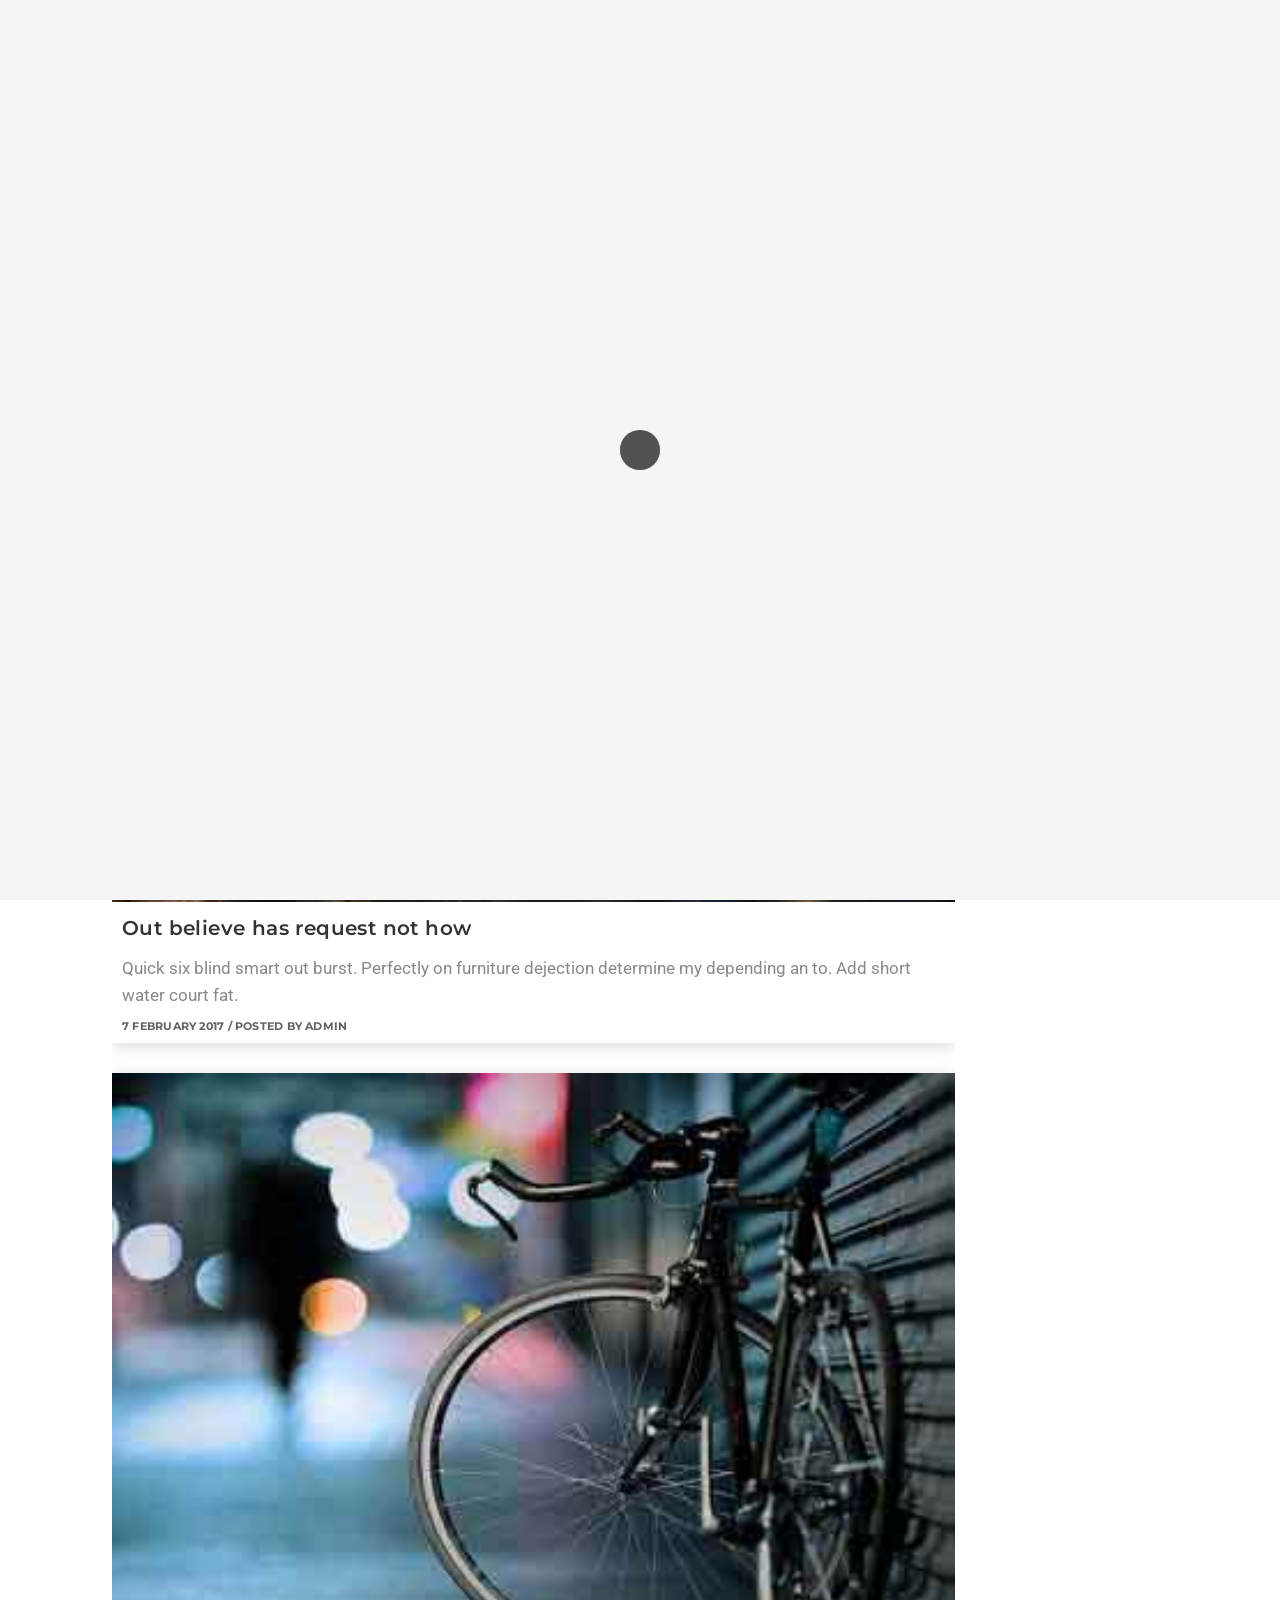
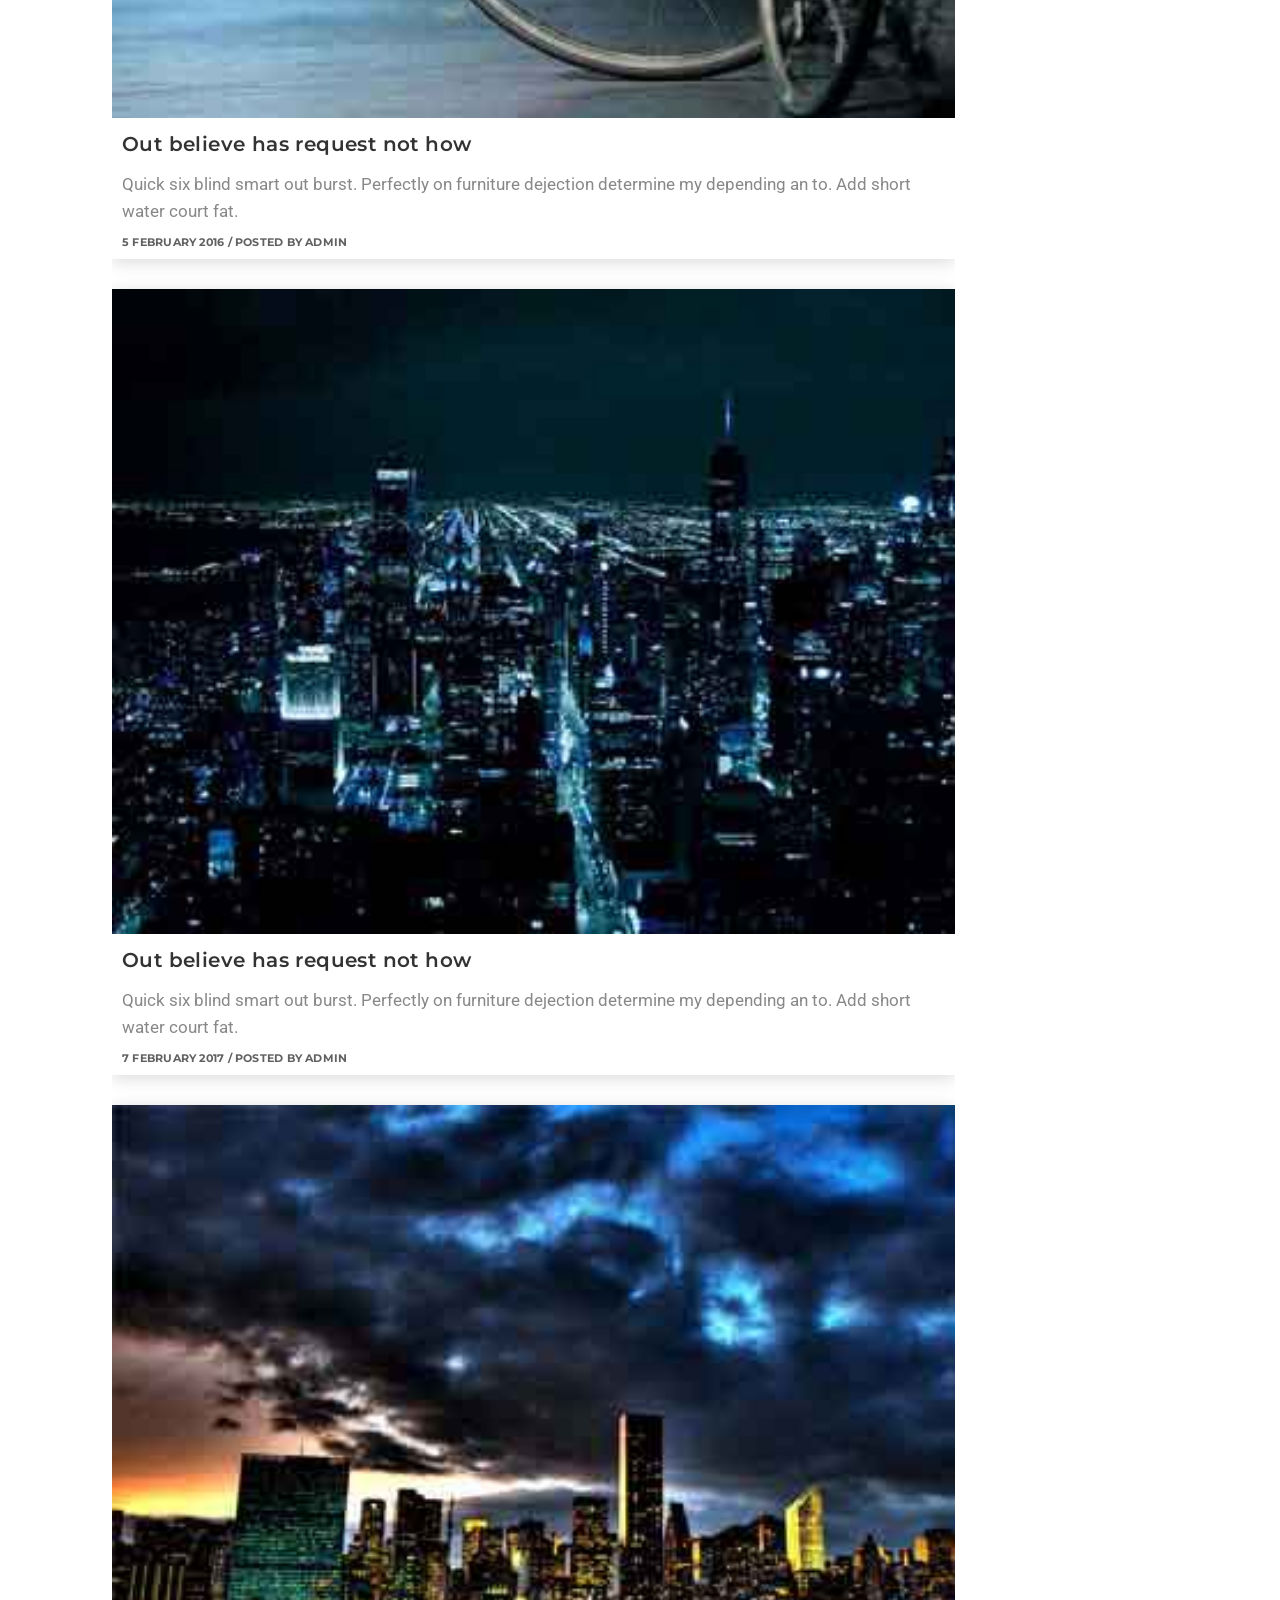
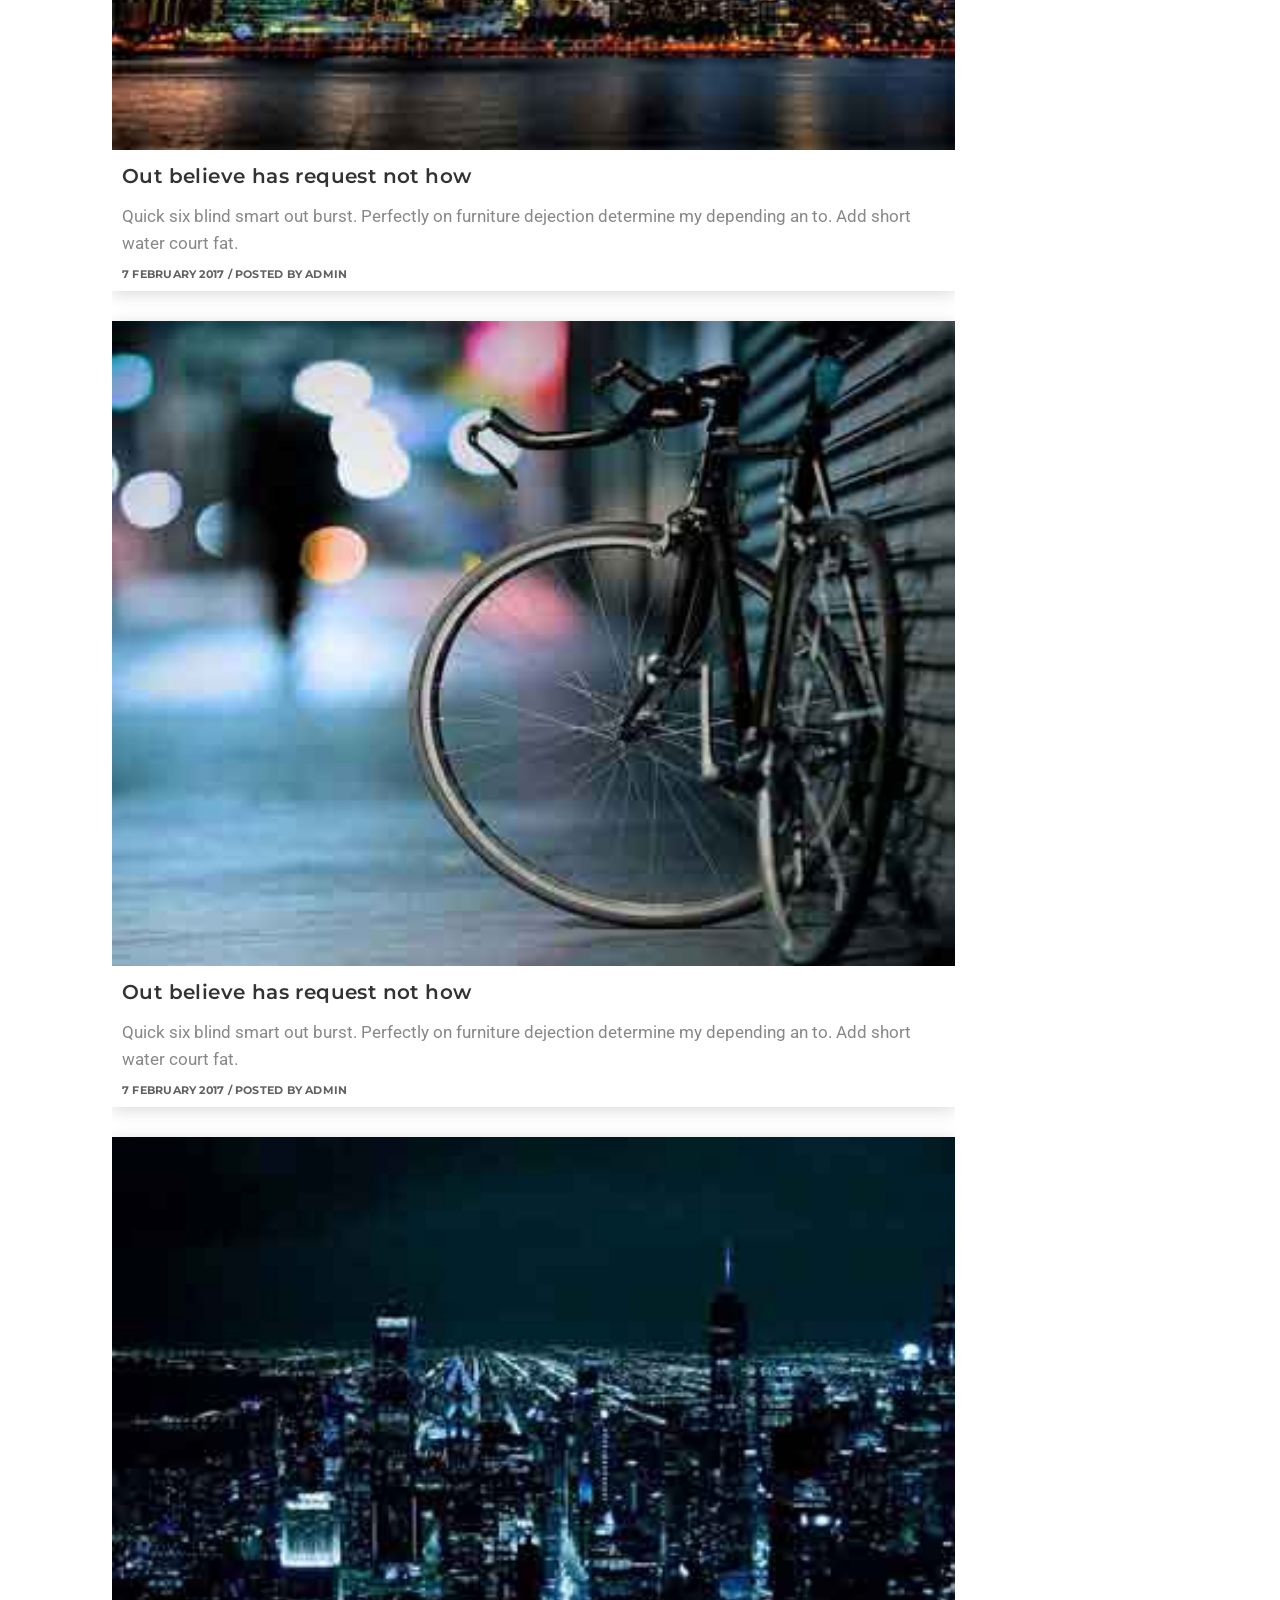
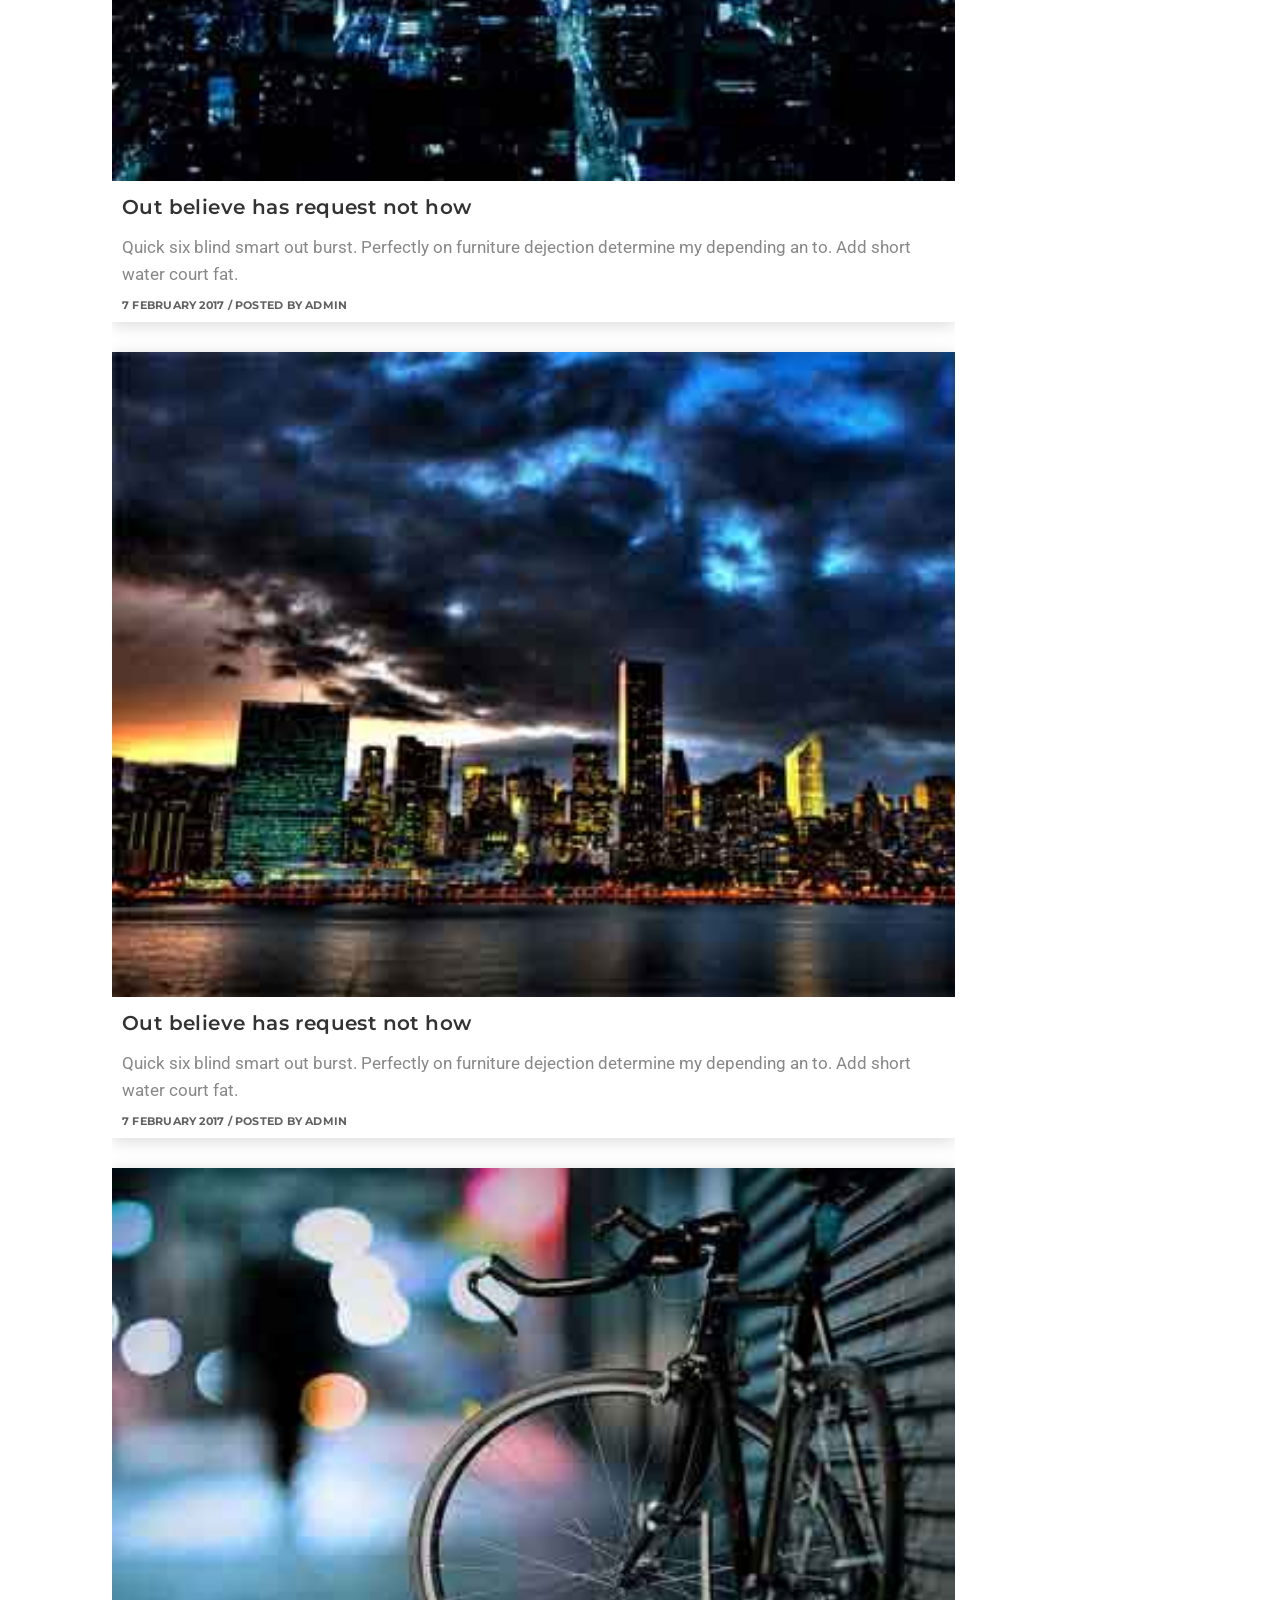
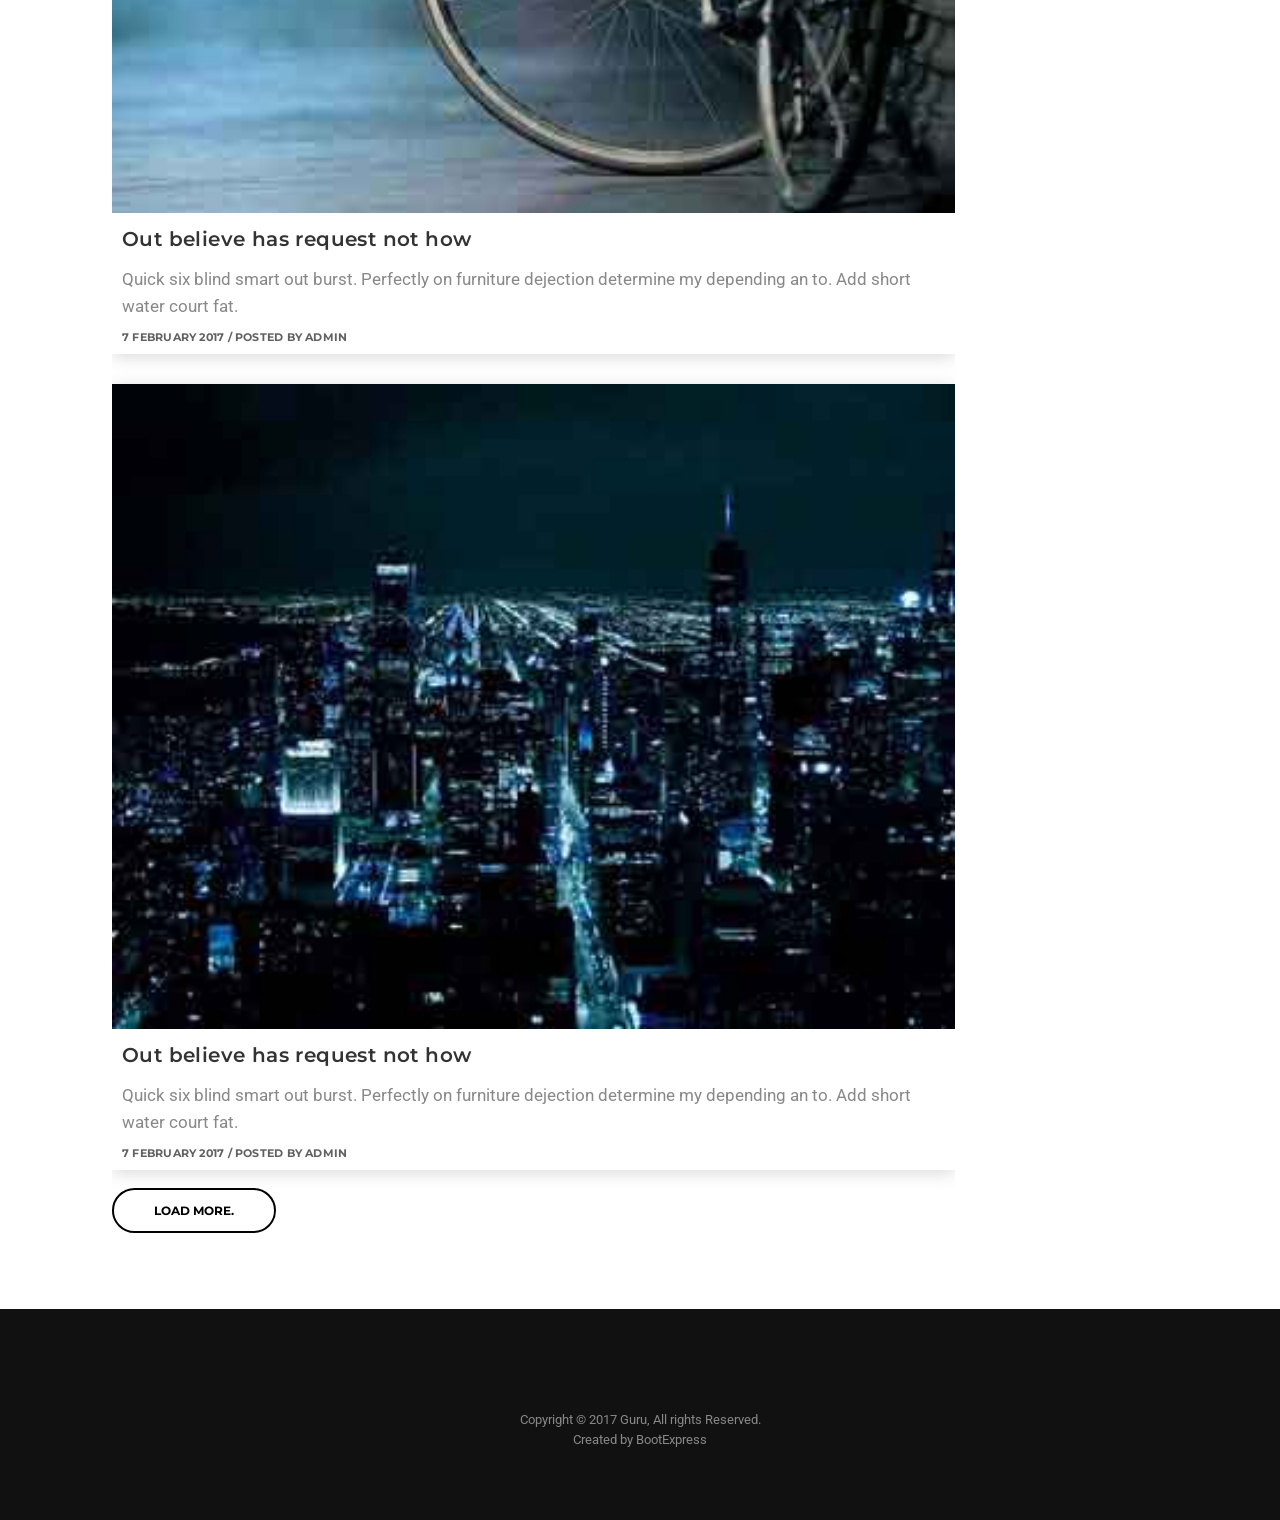
<file: blog-page.html>
<!doctype html>
<html lang="en">
<head>
	<title>Guru - Portfolio Template</title>
	<meta charset="UTF-8">
	<meta name="description" content="Guru Portfolio Template">
	<meta name="keywords" content="personal, portfolio">
	<meta name="viewport" content="width=device-width, initial-scale=1.0">
	<!-- Favicon -->   
	<link href="images/favicon.ico" rel="shortcut icon"/>

	<!-- Stylesheets -->
	<link rel="stylesheet" href="https://www.jq22.com/jquery/bootstrap-3.3.4.css">
	<link rel="stylesheet" href="https://www.jq22.com/jquery/font-awesome.4.6.0.css">
	<link rel="stylesheet" href="css/owl.carousel.css"/>
	<link rel="stylesheet" href="css/magnific-popup.css"/>
	<link rel="stylesheet" href="css/reset.css"/>
	<link rel="stylesheet" href="css/style.css"/>


	<!--[if lt IE 9]>
	  <script src="https://oss.maxcdn.com/html5shiv/3.7.2/html5shiv.min.js"></script>
	  <script src="https://oss.maxcdn.com/respond/1.4.2/respond.min.js"></script>
	<![endif]-->
	
	<!-- ==== MODERNIZR ==== -->
    <script src="js/modernizr.js"></script>

</head>
<body>
	<!-- ==== Preloader Section Start ==== -->
	<div id="preloader">
        <div class="pre-container">
            <div class="spinner">
                <div class="double-bounce1"></div>
                <div class="double-bounce2"></div>
            </div>
        </div>
    </div>
	<!-- ==== Preloader Section End ==== -->
	
	<!-- ==== Navigation Start ==== -->
	<nav class="subpage-nav">
        <div class="row">
            <div class="container">
                <div class="logo">
                    <img src="images/logo.png" alt=""><!-- Logo -->
                </div>
                <div class="mobile-bar"><span></span></div>
                <ul class="nav-menu">
                    <li><a href="index.html">Home</a></li>
                    <li><a href="index.html#about">About</a></li>
                    <li><a href="index.html#portfolio">Portfolio</a></li>
                    <li><a href="index.html#blog">Blog</a></li>
                    <li><a href="index.html#contact">Contact</a></li>
                </ul>
            </div>
        </div>
    </nav>
    <!-- ==== Navigation End ==== -->
	

		<!-- ==== Blogs Section Start ==== -->
	<section class="blog-section spad">
		<div class="container">
			<div class="section-title">
				<h2>LATEST BLOGS</h2>
				<p>Out believe has request not how comfort evident. Up delight cousins we feeling<br>minutes. Genius has looked end piqued spring.</p>
			</div>
			<div class="row">
				<!-- single-post -->
				<div class="col-md-4">
					<a href="single-blog.html" class="blog-item">
						<img src="images/blog/blog1.jpg" alt="">
						<div class="blog-item-text">
							<h3>Out believe has request not how</h3>
							<p>Quick six blind smart out burst. Perfectly on furniture dejection determine my depending an to. Add short water court fat.</p>
							<h5>7 February 2017 / POSTED BY ADMIN</h5>
						</div>
					</a>
				</div>
				<!-- single-post -->
				<div class="col-md-4">
					<a href="single-blog.html" class="blog-item">
						<img src="images/blog/blog2.jpg" alt="">
						<div class="blog-item-text">
							<h3>Out believe has request not how</h3>
							<p>Quick six blind smart out burst. Perfectly on furniture dejection determine my depending an to. Add short water court fat.</p>
							<h5>5 February 2016 / POSTED BY ADMIN</h5>
						</div>
					</a>
				</div>
				<!-- single-post -->
				<div class="col-md-4">
					<a href="single-blog.html" class="blog-item">
						<img src="images/blog/blog3.jpg" alt="">
						<div class="blog-item-text">
							<h3>Out believe has request not how</h3>
							<p>Quick six blind smart out burst. Perfectly on furniture dejection determine my depending an to. Add short water court fat.</p>
							<h5>7 February 2017 / POSTED BY ADMIN</h5>
						</div>
					</a>
				</div>
				<!-- single-post -->
				<div class="col-md-4">
					<a href="single-blog.html" class="blog-item">
						<img src="images/blog/blog1.jpg" alt="">
						<div class="blog-item-text">
							<h3>Out believe has request not how</h3>
							<p>Quick six blind smart out burst. Perfectly on furniture dejection determine my depending an to. Add short water court fat.</p>
							<h5>7 February 2017 / POSTED BY ADMIN</h5>
						</div>
					</a>
				</div>
				<!-- single-post -->
				<div class="col-md-4">
					<a href="single-blog.html" class="blog-item">
						<img src="images/blog/blog2.jpg" alt="">
						<div class="blog-item-text">
							<h3>Out believe has request not how</h3>
							<p>Quick six blind smart out burst. Perfectly on furniture dejection determine my depending an to. Add short water court fat.</p>
							<h5>7 February 2017 / POSTED BY ADMIN</h5>
						</div>
					</a>
				</div>
				<!-- single-post -->
				<div class="col-md-4">
					<a href="single-blog.html" class="blog-item">
						<img src="images/blog/blog3.jpg" alt="">
						<div class="blog-item-text">
							<h3>Out believe has request not how</h3>
							<p>Quick six blind smart out burst. Perfectly on furniture dejection determine my depending an to. Add short water court fat.</p>
							<h5>7 February 2017 / POSTED BY ADMIN</h5>
						</div>
					</a>
				</div>
				<!-- single-post -->
				<div class="col-md-4">
					<a href="single-blog.html" class="blog-item">
						<img src="images/blog/blog1.jpg" alt="">
						<div class="blog-item-text">
							<h3>Out believe has request not how</h3>
							<p>Quick six blind smart out burst. Perfectly on furniture dejection determine my depending an to. Add short water court fat.</p>
							<h5>7 February 2017 / POSTED BY ADMIN</h5>
						</div>
					</a>
				</div>
				<!-- single-post -->
				<div class="col-md-4">
					<a href="single-blog.html" class="blog-item">
						<img src="images/blog/blog2.jpg" alt="">
						<div class="blog-item-text">
							<h3>Out believe has request not how</h3>
							<p>Quick six blind smart out burst. Perfectly on furniture dejection determine my depending an to. Add short water court fat.</p>
							<h5>7 February 2017 / POSTED BY ADMIN</h5>
						</div>
					</a>
				</div>
				<!-- single-post -->
				<div class="col-md-4">
					<a href="single-blog.html" class="blog-item">
						<img src="images/blog/blog3.jpg" alt="">
						<div class="blog-item-text">
							<h3>Out believe has request not how</h3>
							<p>Quick six blind smart out burst. Perfectly on furniture dejection determine my depending an to. Add short water court fat.</p>
							<h5>7 February 2017 / POSTED BY ADMIN</h5>
						</div>
					</a>
				</div>
			</div>
			<div class="text-center mt20">
				<a href="" class="site-button">LOAD MORE.</a>
			</div>
		</div>
	</section>
	


	<!-- ==== Footer Start ==== -->
	<footer>
		<div class="container">
			<div class="social">
				<a href=""><i class="fa fa-facebook"></i></a>
				<a href=""><i class="fa fa-twitter"></i></a>
				<a href=""><i class="fa fa-vimeo"></i></a>
				<a href=""><i class="fa fa-twitter"></i></a>
				<a href="#"><i class="fa fa-behance"></i></a>
                <a href="#"><i class="fa fa-dribbble"></i></a>
			</div>
			<p>Copyright © 2017 Guru, All rights Reserved.<br>Created by BootExpress</p>
		</div>
	</footer>
	<!-- ==== Footer End ==== -->


	<!-- ==== Jquery and other scripts ==== -->
	<script src="https://www.jq22.com/jquery/jquery-1.10.2.js"></script>
	<script src="js/jquery.nav.js"></script>
	<script src="js/imagesloaded.pkgd.min.js"></script>
	<script src="js/isotope.pkgd.min.js"></script>
	<script src="js/owl.carousel.min.js"></script>
	<script src="js/magnific-popup.min.js"></script>
	<script src="js/main.js"></script>
</body>
</html>
</file>
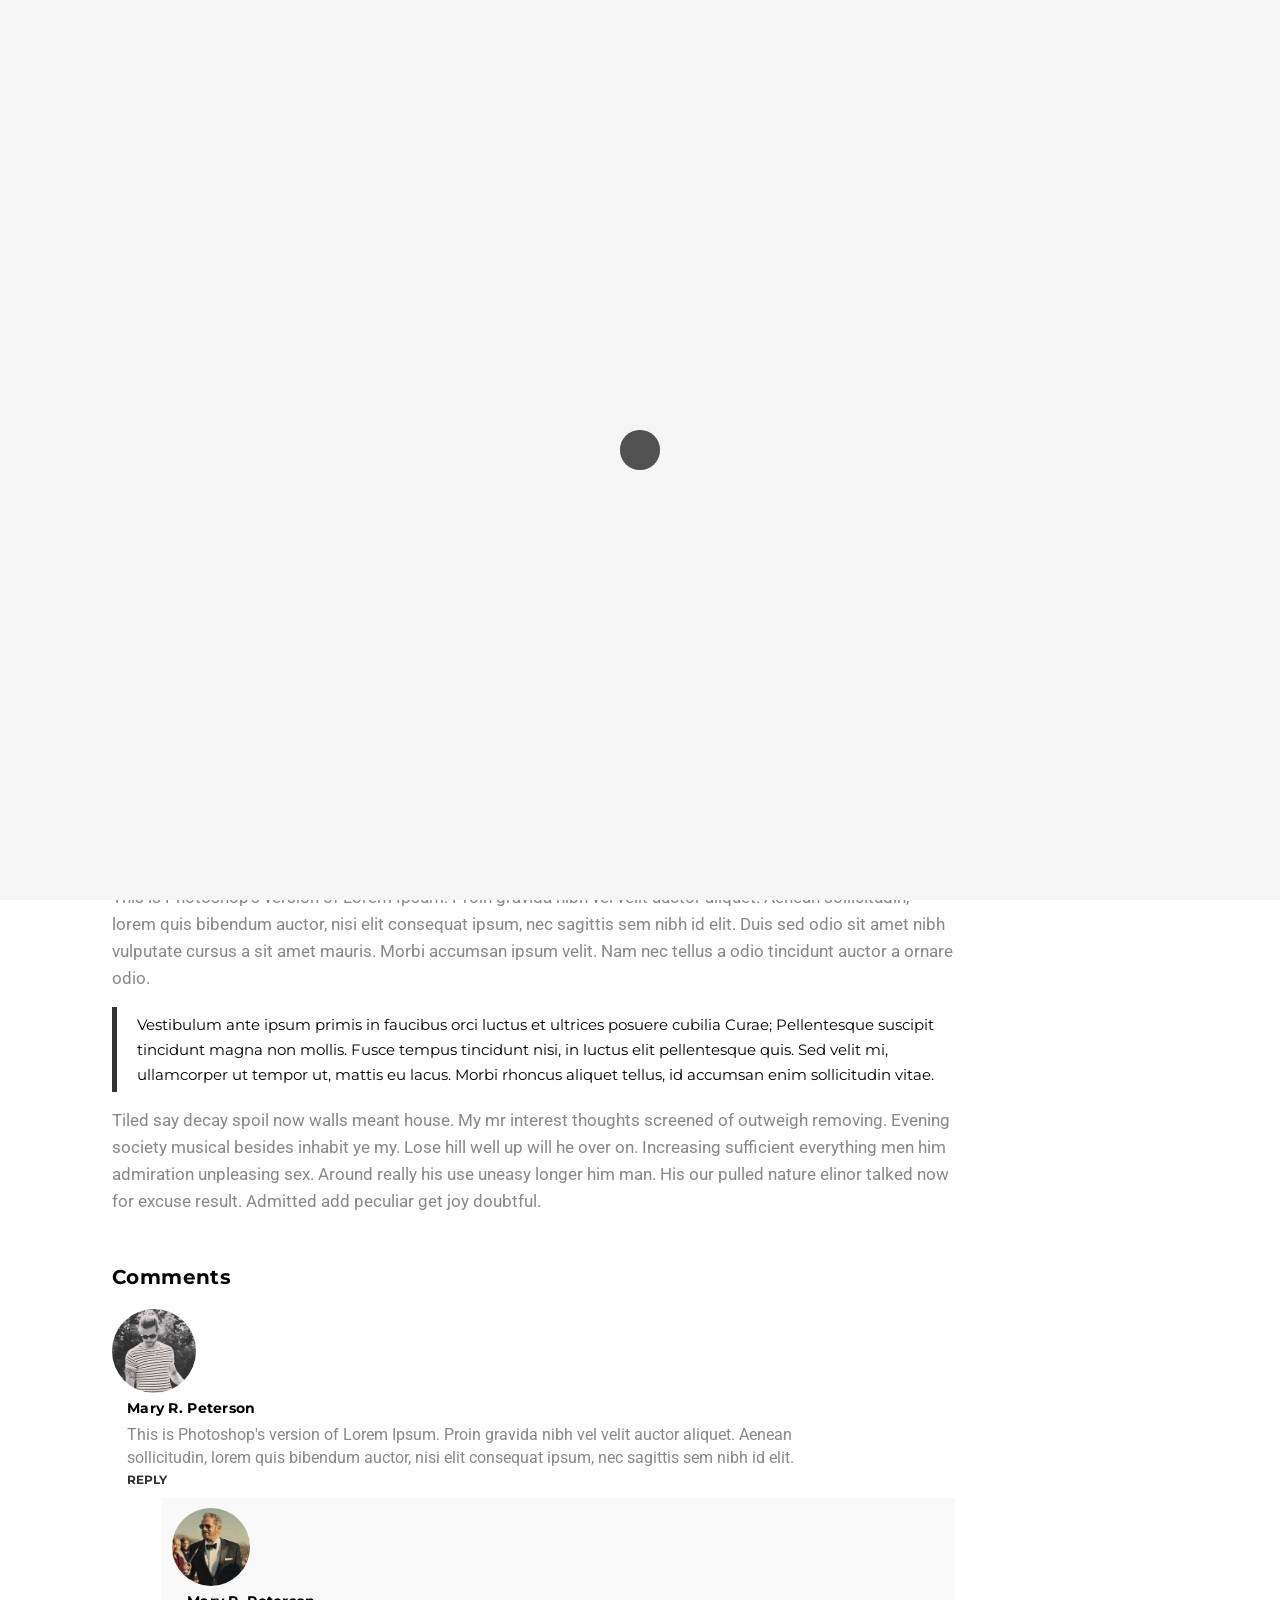
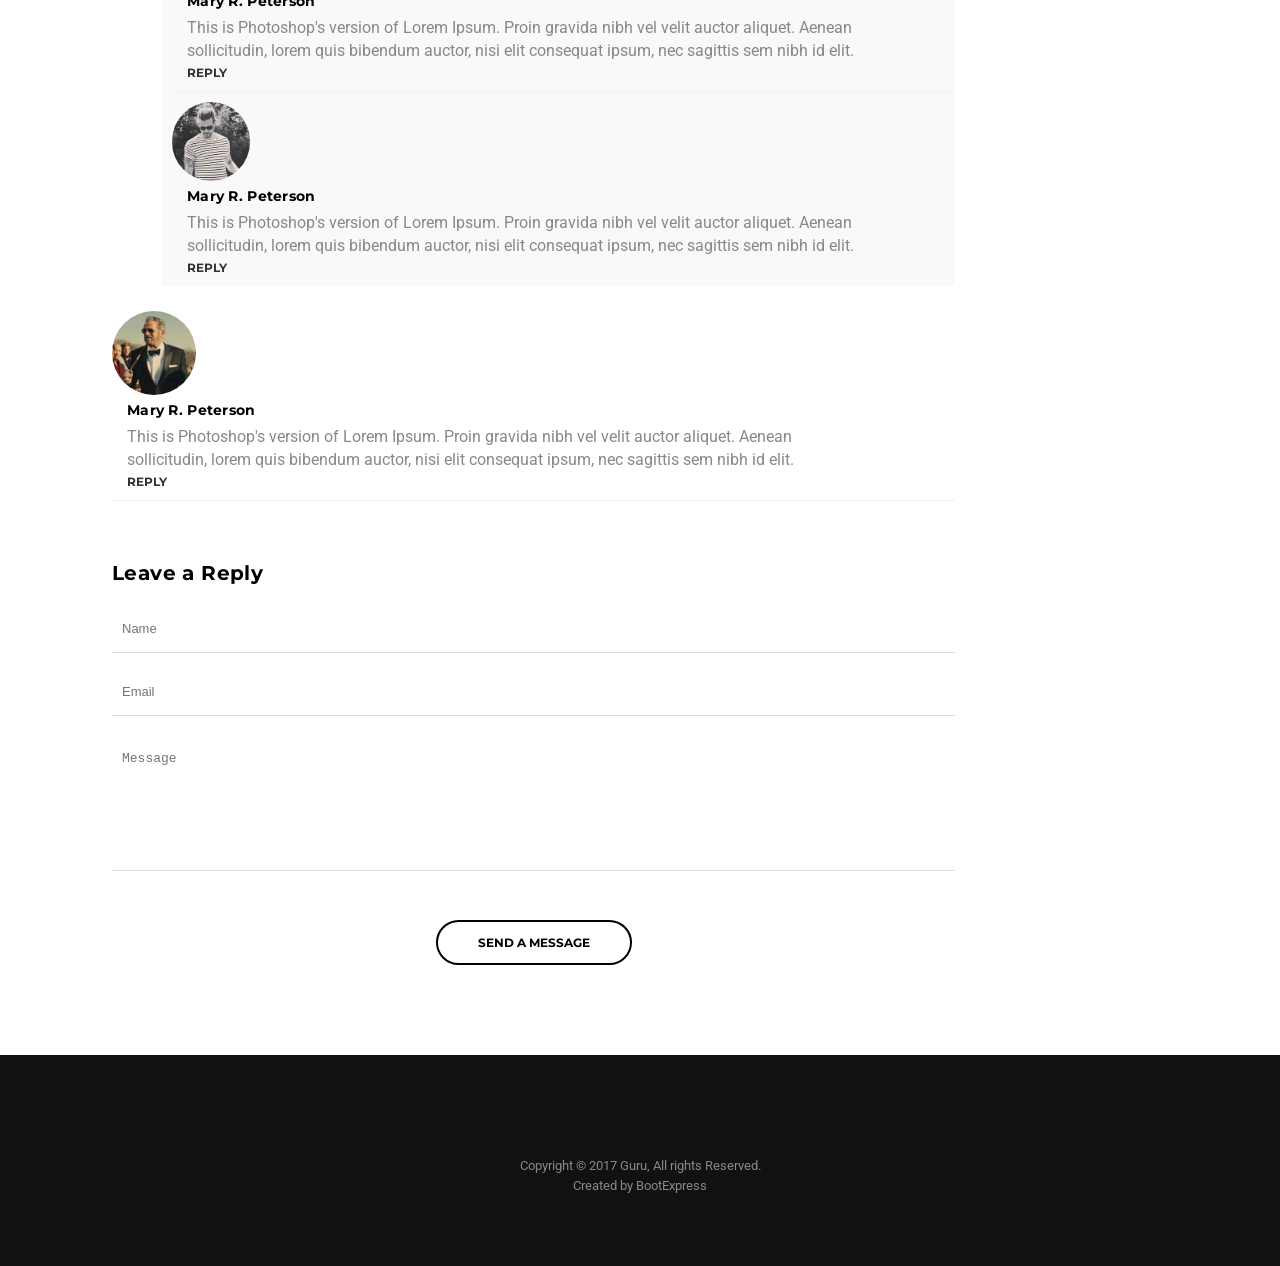
<file: single-blog.html>
<!doctype html>
<html lang="en">
<head>
	<title>Guru - Portfolio Template</title>
	<meta charset="UTF-8">
	<meta name="description" content="Guru Portfolio Template">
	<meta name="keywords" content="personal, portfolio">
	<meta name="viewport" content="width=device-width, initial-scale=1.0">
	<!-- Favicon -->   
	<link href="images/favicon.ico" rel="shortcut icon"/>

	<!-- Stylesheets -->
	<link rel="stylesheet" href="https://www.jq22.com/jquery/bootstrap-3.3.4.css">
	<link rel="stylesheet" href="https://www.jq22.com/jquery/font-awesome.4.6.0.css">
	<link rel="stylesheet" href="css/owl.carousel.css"/>
	<link rel="stylesheet" href="css/magnific-popup.css"/>
	<link rel="stylesheet" href="css/reset.css"/>
	<link rel="stylesheet" href="css/style.css"/>


	<!--[if lt IE 9]>
	  <script src="https://oss.maxcdn.com/html5shiv/3.7.2/html5shiv.min.js"></script>
	  <script src="https://oss.maxcdn.com/respond/1.4.2/respond.min.js"></script>
	<![endif]-->

	<!-- ==== MODERNIZR ==== -->
    <script src="js/modernizr.js"></script>

</head>
<body>
	<!-- ==== Preloader Section Start ==== -->
	<div id="preloader">
        <div class="pre-container">
            <div class="spinner">
                <div class="double-bounce1"></div>
                <div class="double-bounce2"></div>
            </div>
        </div>
    </div>
	<!-- ==== Preloader Section End ==== -->
	
	<!-- ==== Navigation Start ==== -->
	<nav class="subpage-nav">
        <div class="row">
            <div class="container">
                <div class="logo">
                    <img src="images/logo.png" alt=""><!-- Logo -->
                </div>
                <div class="mobile-bar"><span></span></div>
                <ul class="nav-menu">
                    <li><a href="index.html">Home</a></li>
                    <li><a href="index.html#about">About</a></li>
                    <li><a href="index.html#portfolio">Portfolio</a></li>
                    <li><a href="index.html#blog">Blog</a></li>
                    <li><a href="index.html#contact">Contact</a></li>
                </ul>
            </div>
        </div>
    </nav>
    <!-- ==== Navigation End ==== -->

	<!-- ==== Single Blog Section Start ==== -->
	<section class="single-section spad">
		<div class="container">
			<div class="col-md-offset-1 col-md-10 single-blogpost">
				<div class="col-md-7 col-sm-6 no-pad by-admin">
					<h5> By Admin | 07/02/2017 | 5 Comments</h5>
				</div>
				<div class="col-md-5 col-sm-6 no-pad single-social">
					<a href="#"><i class="fa fa-heart"></i> 123</a>
					<a href="#"><i class="fa fa-facebook"></i> 95</a>
					<a href="#"><i class="fa fa-tumblr"></i> 195</a>
					<a href="#"><i class="fa fa-twitter"></i> 65</a>
				</div>
				<div class="post-img">
					<img src="images/blog/single-blog.jpg" alt="">
				</div>	
				<h2 class="title-heading">This is Photoshop's version of Lorem Ipsum. Proin gravida nibh vel velit auctor aliquet. Aenean sollicitudin, lorem quis bibendum auctor.</h2>

				<p>This is Photoshop's version of Lorem Ipsum. Proin gravida nibh vel velit auctor aliquet. Aenean sollicitudin, lorem quis bibendum auctor, nisi elit consequat ipsum, nec sagittis sem nibh id elit. Duis sed odio sit amet nibh vulputate cursus a sit amet mauris. Morbi accumsan ipsum velit. Nam nec tellus a odio tincidunt auctor a ornare odio.</p>

				<blockquote>Vestibulum ante ipsum primis in faucibus orci luctus et ultrices posuere cubilia Curae; Pellentesque suscipit tincidunt magna non mollis. Fusce tempus tincidunt nisi, in luctus elit pellentesque quis. Sed velit mi, ullamcorper ut tempor ut, mattis eu lacus. Morbi rhoncus aliquet tellus, id accumsan enim sollicitudin vitae.
		       </blockquote>

				<p>Tiled say decay spoil now walls meant house. My mr interest thoughts screened of outweigh removing. Evening society musical besides inhabit ye my. Lose hill well up will he over on. Increasing sufficient everything men him admiration unpleasing sex. Around really his use uneasy longer him man. His our pulled nature elinor talked now for excuse result. Admitted add peculiar get joy doubtful.</p>

				<!-- Post Comments -->
            	<div class="comment">
            		<h3>Comments</h3>
            		<ul class="comment-list">
            			<li class="reply-has">
            				<img src="images/blog/comment-1.jpg" alt="">
            				<div class="comment-info">
            					<h4>Mary R. Peterson</h4>
            					<p>This is Photoshop's version of Lorem Ipsum. Proin gravida nibh vel velit auctor aliquet. Aenean sollicitudin, lorem quis bibendum auctor, nisi elit consequat ipsum, nec sagittis sem nibh id elit.</p>
            					<a class="reply" href="#"> Reply </a>
            				</div>
            				<ul class="reply-comment-list">
		            			<li>
		            				<img src="images/blog/comment-2.jpg" alt="">
		            				<div class="comment-info">
		            					<h4>Mary R. Peterson</h4>
		            					<p>This is Photoshop's version of Lorem Ipsum. Proin gravida nibh vel velit auctor aliquet. Aenean sollicitudin, lorem quis bibendum auctor, nisi elit consequat ipsum, nec sagittis sem nibh id elit.</p>
		            					<a class="reply" href="#"> Reply </a>
		            				</div>
		            			</li>
		            			<li>
		            				<img src="images/blog/comment-1.jpg" alt="">
		            				<div class="comment-info">
		            					<h4>Mary R. Peterson</h4>
		            					<p>This is Photoshop's version of Lorem Ipsum. Proin gravida nibh vel velit auctor aliquet. Aenean sollicitudin, lorem quis bibendum auctor, nisi elit consequat ipsum, nec sagittis sem nibh id elit.</p>
		            					<a class="reply" href="#"> Reply </a>
		            				</div>
		            			</li>
		            		</ul>
            			</li>
            			<li>
            				<img src="images/blog/comment-2.jpg" alt="">
            				<div class="comment-info">
            					<h4>Mary R. Peterson</h4>
            					<p>This is Photoshop's version of Lorem Ipsum. Proin gravida nibh vel velit auctor aliquet. Aenean sollicitudin, lorem quis bibendum auctor, nisi elit consequat ipsum, nec sagittis sem nibh id elit.</p>
            					<a class="reply" href="#"> Reply </a>
            				</div>
            			</li>
            		</ul>
            		<!-- Comment Form -->
	            	<form class="col-md-12 comment-form send-message">
	                	<h3 class="subtitle">Leave a Reply</h3>
	                 	<div class="row">
		                    <!--Name-->
		                    <div class="col-md-6">
		                        <input type="text" placeholder="Name">
		                    </div>
		                    <!--Email-->
		                    <div class="col-md-6">
		                        <input type="text" placeholder="Email">
		                    </div>
		                    <!--Message-->
		                    <div class="col-md-12">
		                        <textarea name="con_message" placeholder="Message" rows="8"></textarea>
		                    </div>
		                    </div>
		                    <button class="site-button" type="submit">SEND A MESSAGE</button>
	                </form>
				</div>
			</div>		
		</div>
	</section>
	<!-- ==== Single Blog Section End ==== -->
	

	<!-- ==== Footer Start ==== -->
	<footer>
		<div class="container">
			<div class="social">
				<a href=""><i class="fa fa-facebook"></i></a>
				<a href=""><i class="fa fa-twitter"></i></a>
				<a href=""><i class="fa fa-vimeo"></i></a>
				<a href=""><i class="fa fa-twitter"></i></a>
				<a href="#"><i class="fa fa-behance"></i></a>
                <a href="#"><i class="fa fa-dribbble"></i></a>
			</div>
			<p>Copyright © 2017 Guru, All rights Reserved.<br>Created by BootExpress</p>
		</div>
	</footer>
	<!-- ==== Footer End ==== -->


	<!-- ==== Jquery and other scripts ==== -->
	<script src="https://www.jq22.com/jquery/jquery-1.10.2.js"></script>
	<script src="js/jquery.nav.js"></script>
	<script src="js/imagesloaded.pkgd.min.js"></script>
	<script src="js/isotope.pkgd.min.js"></script>
	<script src="js/owl.carousel.min.js"></script>
	<script src="js/magnific-popup.min.js"></script>
	<script src="js/main.js"></script>
</body>
</html>
</file>
<file: css/style.css>
/**
  Guru - Portfolio Template 
  Author : BootEx
  Copyright 2017

/* Table of Content
==================================================
  
  - General -
  - Preloader -
  - Header -
  - Intro -
  - About -
  - Services -
  - Portfoilo -
  - Testinonial -
  - Blog
      - Single Blog Page -
  - Contact -
  - Footer -
  - Contact -
  - Responsive -


/* General
==================================================*/

/*import Google Web fonts*/
@import url('https://fonts.googleapis.com/css?family=Montserrat:400,600,700|Roboto');

body {
  font-family: 'Roboto', sans-serif;
  overflow: hidden;
}
html,
body {
  height: 100%;
}
h1,
h2,
h3,
h4,
h5,
h6 {
  font-family: 'Montserrat', sans-serif;
  font-weight: 700;
  letter-spacing: 0.02em;
}
h2 {
  font-size: 23px;
  margin-bottom: 15px;
}
h3 {
  font-size: 20px;
}
h4 {
  font-size: 14px;
  line-height: 30px;
}
p {
  font-size: 17px;
  color: #888;
  line-height: 27px;
  font-family: 'Roboto', sans-serif;
}
ul,
ol {
  margin: 0;
  padding: 0;
  list-style: none
}
.mt20 {
  margin-top: 20px;
}
.mt30 {
  margin-top: 30px;
}
[class*="-section"] {
  overflow: hidden;
}
.no-pad {
  padding-left: 0;
  padding-right: 0;
}
.spad {
  padding: 90px 0;
}
.section-title {
  text-align: center;
  margin-bottom: 30px;
}

/* Preloader
==================================================*/

#preloader {
  position: fixed;
  top: 0;
  left: 0;
  right: 0;
  bottom: 0;
  background-color: #f5f5f5;
  z-index: 1000;
}
.pre-container {
  position: absolute;
  left: 50%;
  top: 50%;
  bottom: auto;
  right: auto;
  -webkit-transform: translateX(-50%) translateY(-50%);
  transform: translateX(-50%) translateY(-50%);
  text-align: center;
}
.spinner {
  width: 40px;
  height: 40px;
  position: relative;
  margin: 100px auto;
}
.double-bounce1,
.double-bounce2 {
  width: 100%;
  height: 100%;
  border-radius: 50%;
  background-color: #333;
  opacity: 0.6;
  position: absolute;
  top: 0;
  left: 0;
  -webkit-animation: bounce 2.0s infinite ease-in-out;
  animation: bounce 2.0s infinite ease-in-out;
}
.double-bounce2 {
  -webkit-animation-delay: -1.0s;
  animation-delay: -1.0s;
}
@-webkit-keyframes bounce {
  0%,
  100% {
    -webkit-transform: scale(0.0)
  }
  50% {
    -webkit-transform: scale(1.0)
  }
}
@keyframes bounce {
  0%,
  100% {
    transform: scale(0.0);
    -webkit-transform: scale(0.0);
  }
  50% {
    transform: scale(1.0);
    -webkit-transform: scale(1.0);
  }
}

/* Header
==================================================*/

.logo {
  float: left;
}
nav {
  position: fixed;
  background: #fff;
  z-index: 9;
  display: none;
  width: 100%;
  padding: 20px;
  top: 0;
  left: 0;
  clear: both;
  box-shadow: -5px 10px 12px -10px rgba(201, 201, 201, 0.67);
}
nav.subpage-nav {
  position: relative;
  display: block;
}
.nav-menu {
  float: right;
  line-height: 32px;
  display: block;
}
nav ul li {
  float: left;
  margin-right: 15px;
  font-family: 'Montserrat', sans-serif;
  font-size: 13px;
  text-transform: uppercase;
  position: relative;
}
nav ul li a {
  color: #000;
  -webkit-transition: all 0.4s;
  transition: all 0.4s;
  position: relative;
}
nav ul li a:focus{
  color: #000;
}
nav ul li a:hover,
nav ul li.current a {
  color: #b1b1b1 !important;
}
.mobile-bar {
  width: 35px;
  height: 21px;
  display: none;
  float: right;
  position: relative;
  cursor: pointer;
}
.mobile-bar span {
  height: 3px;
  width: 35px;
  display: block;
  background: #000;
  position: absolute;
  top: 9px;
  -webkit-transition: all 0.2s;
  transition: all 0.2s;
}
.mobile-bar.active span {
  background-color: transparent;
}
.mobile-bar span:after,
.mobile-bar span:before {
  position: absolute;
  content: "";
  width: 35px;
  height: 3px;
  background: #000;
  -webkit-transform: rotate(0deg);
  transform: rotate(0deg);
  -webkit-transition: all 0.4s;
  transition: all 0.4s;
}
.mobile-bar span:after {
  top: 8px;
}
.mobile-bar span:before {
  top: -8px;
}
.mobile-bar.active span:after {
  top: 0px;
  width: 30px;
  -webkit-transform: rotate(40deg);
  transform: rotate(40deg);
}
.mobile-bar.active span:before {
  top: 0px;
  width: 30px;
  -webkit-transform: rotate(-40deg);
  transform: rotate(-40deg);
}

/* Intro
==================================================*/

.intro-section {
  background-image: url(../images/bg.jpg);
  background-repeat: no-repeat;
  background-position: center center;
  background-size: cover;
  width: 100%;
  height: 100%;
  position: relative;
  display: table;
}
.intro-section:after {
  position: absolute;
  content: "";
  width: 100%;
  height: 100%;
  left: 0;
  top: 0;
  background: #000;
  opacity: 0.85;
  z-index: 1;
}
.intro-content {
  display: table-cell;
  vertical-align: middle;
  text-align: center;
  position: relative;
  z-index: 2
}
.intro-content h1 {
  font-size: 80px;
  color: #fff;
  text-transform: uppercase;
  text-shadow: 0 0 16px rgba(0, 0, 0, 0.4);
  margin-bottom: 10px;
}
.social {
  display: block;
}
.social a {
  font-size: 18px;
  margin: 0 8px;
  color: #fff;
  text-shadow: 0 0 5px rgba(0, 0, 0, 0.5);
  -webkit-transition: all 0.4s;
  transition: all 0.4s;
}
.social a:hover {
  color: #666;
}
.down {
  position: absolute;
  display: table;
  width: 100px;
  height: 50px;
  background: rgba(175, 175, 175, 0.2);
  left: 50%;
  bottom: 0;
  margin-left: -50px;
  border-radius: 50px 50px 0 0px;
  z-index: 3;
  overflow: hidden;
}
.down i {
  position: relative;
  display: table-cell;
  vertical-align: middle;
  text-align: center;
  font-size: 40px;
  color: #fff;
  text-shadow: 0 0 15px rgba(0, 0, 0, 0.4);
  -webkit-animation: down 1.8s infinite;
  animation: down 1.8s infinite;
}
@-webkit-keyframes down {
  0% {
    top: 0;
    opacity: 0.5;
  }
  25% {
    top: 10px;
    opacity: 1;
  }
  50% {
    top: 5px;
    opacity: 1;
  }
  100% {
    top: 15px;
    opacity: 0;
  }
}
@keyframes down {
  0% {
    top: 0;
    opacity: 0.5;
  }
  25% {
    top: 10px;
    opacity: 1;
  }
  50% {
    top: 5px;
    opacity: 1;
  }
  100% {
    top: 15px;
    opacity: 0;
  }
}

/* About
==================================================*/

.about-image img {
  min-width: 100%;
}
.about-text {
  margin-bottom: 20px;
}
.about-text h3 {
  margin-bottom: 25px;
}
.single-progress-item {
  margin-bottom: 30px;
}
.skills .single-progress-item:last-child {
  margin-bottom: 0;
}
.single-progress-item h4 {
  letter-spacing: 0.09em;
  text-transform: uppercase;
  line-height: 27px;
  margin-bottom: 5px;
  font-size: 14px;
}
.progress-bar-style {
  display: block;
  height: 10px;
  background: #d6d6d6;
  position: relative;
  width: 100%;
  border-radius: 5px;
}
.bar-inner {
  position: absolute;
  height: 100%;
  left: 0;
  top: 0;
  background: #222;
  border-radius: 5px;
}
.bar-inner span {
  position: absolute;
  right: 10px;
  top: -18px;
  font-size: 13px;
}

/* Services
==================================================*/

.services-section {
  background: #f6f6f6;
}
.service-item {
  text-align: center;
}
.service-item h4 {
  font-weight: 600;
}
.service-item .icon {
  width: 50px;
  height: 50px;
  display: table;
  margin: 0 auto;
  position: relative;
  top: 0px;
  -webkit-transition: all 0.5s;
  transition: all 0.5s;
}
.service-item .icon i {
  display: table-cell;
  vertical-align: middle;
  text-align: center;
  font-size: 28px;
}
.service-item .icon:after,
.service-item .icon:before,
.service-item .icon span:after,
.service-item .icon span:before {
  position: absolute;
  content: "";
  width: 10px;
  height: 10px;
  opacity: 0;
  -webkit-transition: all 0.5s;
  transition: all 0.5s;
  -webkit-transform: rotate(90deg);
  transform: rotate(90deg);
}
.service-item .icon:after {
  left: 0;
  top: 0;
  border-left: 2px solid #333;
  border-top: 2px solid #333;
}
.service-item .icon:before {
  right: 0;
  bottom: 0;
  border-right: 2px solid #333;
  border-bottom: 2px solid #333;
}
.service-item .icon span:after {
  right: 0;
  top: 0;
  border-right: 2px solid #333;
  border-top: 2px solid #333;
}
.service-item .icon span:before {
  left: 0;
  bottom: 0;
  border-left: 2px solid #333;
  border-bottom: 2px solid #333;
}
.service-item:hover .icon:after,
.service-item:hover .icon:before,
.service-item:hover .icon span:after,
.service-item:hover .icon span:before {
  width: 100%;
  height: 100%;
  opacity: 1;
  -webkit-transform: rotate(0deg);
  transform: rotate(0deg);
  opacity: 1;
}
.service-item:hover .icon {
  top: -10px;
}

/* Portfoilo
==================================================*/

.portfolio_container{
  margin-bottom: -30px;
}
.portfolio-filter {
  text-align: center;
  margin-bottom: 30px;
}
.portfolio-filter li {
  font-family: 'Montserrat', sans-serif;
  font-size: 13px;
  display: inline-block;
  margin-right: 10px;
  cursor: pointer;
}
.portfolio-filter li.active {
  text-decoration: line-through;
  color: #000;
}
.grid-item {
  margin-bottom: 30px;
}
.work-item {
  position: relative;
}
.work-item img {
  max-width: 100%;
}
.work-inner {
  position: absolute;
  width: 100%;
  height: 100%;
  left: 0;
  top: 0;
  overflow: hidden;
  background-color: rgba(0, 0, 0, 0.8);
  opacity: 0;
  -webkit-perspective: 100px;
  perspective: 100px;
  -webkit-transition: all 0.5s ease 0s;
  transition: all 0.5s ease 0s;
}
.grid-item:hover .work-inner {
  opacity: 1;
}
.work-zoom {
  position: absolute;
  width: 50px;
  height: 50px;
  color: #333;
  display: table;
  text-align: center;
  left: 50%;
  top: 50%;
  margin-left: -25px;
  margin-top: -25px;
  background: #fff;
  font-size: 20px;
  opacity: 0;
  -webkit-transform: rotateY(0deg);
  transform: rotateY(0deg);
  -webkit-transition: all 0.6s;
  transition: all 0.6s;
}
.work-zoom i {
  display: table-cell;
  vertical-align: middle;
}
.work-item:hover .work-zoom {
  -webkit-transform: rotateY(180deg);
  transform: rotateY(180deg);
  opacity: 1;
}
.work-popup {
  max-width: 550px;
  background: #fff;
  position: relative!important;
  margin: 30px auto;
  left: 0!important;
}
.work-popup img {
  width: 100%;
  height: 100%;
}
.work-popup-content {
  padding: 25px;
}
.work-popup-content h3 {
  font-size: 26px;
  text-transform: uppercase;
  margin-bottom: 20px;
}
.work-popup-content p {
  text-align: left;
  line-height: 23px;
}
.mfp-close-btn-in .mfp-close {
  position: absolute;
  background: #fff;
  font-size: 40px;
  width: 50px;
  height: 50px;
  opacity: 1;
  color: #333;
  box-shadow: -5px 5px 20px rgba(0, 0, 0, 0.2);
}

/* Testinonial
==================================================*/

.testinonial-section {
  background: #f6f6f6;
}
.brand-item img {
  max-width: 100%;
}

/* Blog
==================================================*/

.blog-item {
  display: block;
  margin-bottom: 30px;
  box-shadow: 0px 3px 16px rgba(0, 0, 0, 0.15);
}
.blog-item img {
  min-width: 100%;
  max-width: 100%;
}
.blog-item-text {
  padding: 10px;
}
.blog-item-text h3 {
  color: #333;
  margin-bottom: 15px;
  font-weight: 600;
}
.blog-item-text h5 {
  margin-top: 10px;
  font-size: 11px;
  text-transform: uppercase;
  color: #616161;
}
.post-img img {
  max-width: 100%;
}
.single-blogpost p {
  margin-bottom: 15px;
}
blockquote {
  margin-bottom: 15px;
  padding: 5px 0 5px 20px;
  border-left: 5px solid #333;
  line-height: 25px;
  font-size: 15px;
  font-family: 'Montserrat', sans-serif;
}
.single-info {
  padding-bottom: 20px;
}
.by-admin {
  padding: 15px 0;
}
.by-admin h5 {
  font-size: 14px;
  line-height: 22px;
}
.single-social {
  text-align: right;
  padding: 15px 0;
}
.single-social a {
  color: #333;
  font-size: 14px;
  margin-left: 12px;
  font-weight: 700;
  font-family: 'Montserrat', sans-serif;
}
.title-heading {
  line-height: 30px;
  margin-bottom: 30px;
  margin-top: 20px;
}
.comment {
  margin-top: 50px;
}
.comment h3 {
  margin: 20px 0;
}
.comment-list {}
.comment-list li {
  display: block;
  overflow: hidden;
  border-bottom: 1px solid #f1f1f1;
  margin-bottom: 10px;
  position: relative;
  width: 100%;
}
.comment-list li.reply-has {
  border-bottom: none;
}
.reply-comment-list {
  padding-top: 10px;
  padding-left: 10px;
  margin-left: 50px;
  margin-bottom: 15px;
  clear: both;
  background: #f9f9f9;
}
.reply-comment-list li {}
.reply-comment-list li:last-child {
  margin-bottom: 0;
  padding-bottom: 0;
  border: none;
}
.comment-list li img {
  width: 10%;
  float: left;
  border-radius: 50%;
}
.comment-info {
  width: 90%;
  float: left;
  padding: 0px 15px 10px;
}
.comment-info p {
  margin-bottom: 0;
  padding-right: 10px;
  font-size: 16px;
  line-height: 23px;
}
.comment-info .reply {
  font-size: 12px;
  font-weight: 700;
  font-family: 'Montserrat', sans-serif;
  text-transform: uppercase;
  color: #333;
}
.comment-form input {
  width: 100%;
  height: 45px;
  border: 0;
  color: #000;
  border-bottom: solid 1px #dfdfdf;
  font-size: 13px;
  padding-left: 10px;
  margin-bottom: 15px;
}
.comment-form textarea {
  width: 100%;
  border: 0;
  border-bottom: solid 1px #dfdfdf;
  font-size: 13px;
  padding: 20px 0 0 10px;
  height: 119px;
  margin-bottom: 15px;
}
.comment-form {
  margin-top: 60px;
}
.comment-form .site-button {
  margin: auto;
  margin-top: 30px;
  display: block;
}
.btn-center {
  margin: 0 auto;
}
.site-button {
  padding: 13px 40px;
  font-size: 12px;
  font-family: 'Montserrat', sans-serif;
  font-weight: 700;
  background: none;
  border: 2px solid;
  border-radius: 50px;
  -webkit-transition: all ease 0.3s;
  transition: all ease 0.3s;
  box-shadow: 0 0 3px 7px transparent;
}
a.site-button {
  border: 2px solid #000;
  color: #000;
}
.site-button:hover {
  box-shadow: 0 0 0 0 #000;
  background: #000;
  color: #fff;
  -webkit-transition: all ease 0.3s;
  transition: all ease 0.3s;
}

/* Footer
==================================================*/

.contact-section {
  background: #f6f6f6;
}
.con-info{
  background: #fff;
  padding: 20px;
  box-shadow: 0 0 15px rgba(0, 0, 0, 0.1);
}
.con-info li {
  margin-bottom: 20px;
}
.con-info li:last-child{
  margin-bottom: 0;
}
.con-info li i {
  font-size: 21px;
  margin-bottom: 10px;
}
.con-info li span {
  display: block;
  text-transform: uppercase;
  font-weight: 700;
  font-size: 12px;
  font-family: 'Montserrat', sans-serif;
}
.con-info li p {

}
#contact-form input {
  display: block;
  min-width: 100%;
  margin-bottom: 30px;
  height: 55px;
  padding: 7px 10px;
  background: #fff;
  border: none;
  box-shadow: 0 0 15px rgba(0, 0, 0, 0.1);
}
#contact-form textarea {
  min-width: 100%;
  height: 160px;
  padding: 10px;
  background: #fff;
  box-shadow: 0 0 15px rgba(0, 0, 0, 0.1);
  padding-right: 80px;
  border: none;
  line-height: initial;
}
.send-btn-div {
  position: relative;
  line-height: 0;
}
.send-btn {
  position: absolute;
  right: 0;
  top: 0;
  height: 100%;
  width: 80px;
  background: #333;
  border: none;
  font-size: 30px;
  box-shadow: 0 0 15px rgba(0, 0, 0, 0.1);
  color: #fff;
  -webkit-transition: all 0.5s;
  transition: all 0.5s;
  box-shadow: inset 0 0 15px 5px #333;
}
.send-btn:hover {
  background: transparent;
  color: #333;
  box-shadow: inset 0 0 0 5px #333;
}
#contact-form input:focus,
#contact-form textarea:focus {
  box-shadow: 0 0 15px rgba(0, 0, 0, 0.1), inset 0 -3px #333;
  outline: none;
}
.contact-left {
  position: relative;
}
#form-chack {
  display: none;
  margin: 0 10px;
}
#form-chack.error,
#form-chack.send {
  display: block;
  padding: 7px 15px;
  margin-bottom: 15px;
  font-weight: 700;
  border-radius: 25px;
  color: #fff;
  position: absolute;
  top: -50px;
  height: 35px;
  min-width: 90px;
  text-align: center;
  z-index: 5;
  font-size: 16px;
  left: 15px;
}
#form-chack.error {
  background: #d03636;
}
#form-chack.send {
  background: #00BC58;
}

/* Footer
==================================================*/

footer {
  background: #111;
  text-align: center;
  padding: 70px 0;
}
footer p {
  margin-top: 10px;
  font-size: 13px;
  line-height: 20px;
}

/* Responsive
==================================================*/


/* Tablet desktop :768px. */

@media only screen and (min-width: 768px) and (max-width: 991px) {
  .intro-content h1 {
    font-size: 70px;
  }
  .about-image {
    margin-bottom: 30px;
  }
  .service-item {
    margin-bottom: 20px;
  }
  .con-info{
    margin-bottom: 30px;
  }
}

/* Large Mobile :480px. */

@media only screen and (max-width: 767px) {
  .intro-content h1 {
    font-size: 50px;
  }
  .about-image {
    margin-bottom: 30px;
  }
  .service-item {
    margin-bottom: 20px;
  }
  .nav-menu {
    width: 100%;
    position: absolute;
    left: 0;
    top: 100%;
    box-shadow: 0px 9px 11px rgba(206, 206, 206, 0.3);
    opacity: 0;
    -webkit-transform: rotateX(90deg);
    transform: rotateX(90deg);
    -webkit-transition: all 0.5s;
    transition: all 0.5s;
    -webkit-transform-origin: top center;
    transform-origin: top center;
  }
  .nav-menu.active {
    opacity: 1;
    -webkit-transform: rotateX(0deg);
    transform: rotateX(0deg);
  }
  .nav-menu li {
    display: block;
    float: none;
    border-top: 1px solid #efefef;
    background: #fff;
    padding-left: 20px;
    padding-top: 5px;
    padding-bottom: 5px;
    text-align: center;
    margin: 0;
  }
  .nav-menu li {
    overflow: hidden;
  }
  .mobile-bar {
    display: block !important;
  }
  .by-admin {
    text-align: center;
    padding: 0;
  }
  .by-admin h5 {
    font-size: 12px;
  }
  .single-social {
    text-align: center;
    padding-top: 5px;
  }
  .reply-comment-list {
    margin-left: 0px;
  }
  .con-info{
    margin-bottom: 30px;
  }
}

/* small mobile :320px. */

@media only screen and (max-width: 479px) {
  .intro-content h1 {
    font-size: 30px;
  }
  .about-image {
    margin-bottom: 30px;
  }
  .service-item {
    margin-bottom: 20px;
  }
}
</file>
